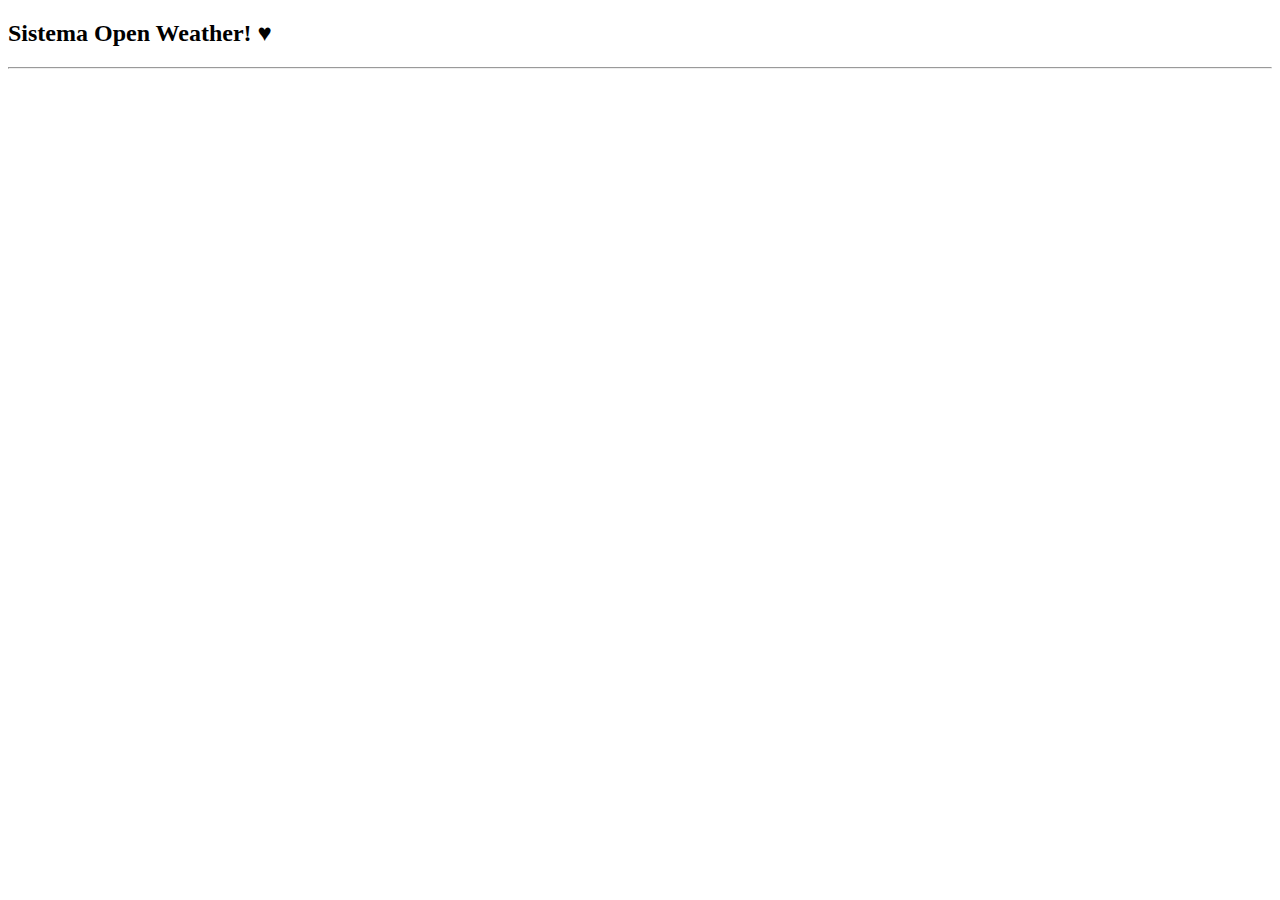
<file: src/main/resources/templates/index.html>
<!doctype html>
<html lang="en" xmlns:th="http://www.thymeleaf.org"	xmlns:sec="https://www.thymeleaf.org/thymeleaf-extras-springsecurity5">
<div th:replace="head :: head"></div>
<title>Open Weather Home </title>
<body> 
  <div th:replace="menu :: menu"></div>
  <!-- 
    CONTEUDO DA PAGINA 
  -->
  <main class="container">
    <div class="bg-light p-5 rounded">
      <h2>Sistema Open Weather! ♥</h2>
      
	<hr>
      
    </div>
  </main>
  <script type="text/javascript" th:src="@{/js/bootstrap.bundle.min.js}"></script>
</body>
</html>
</file>
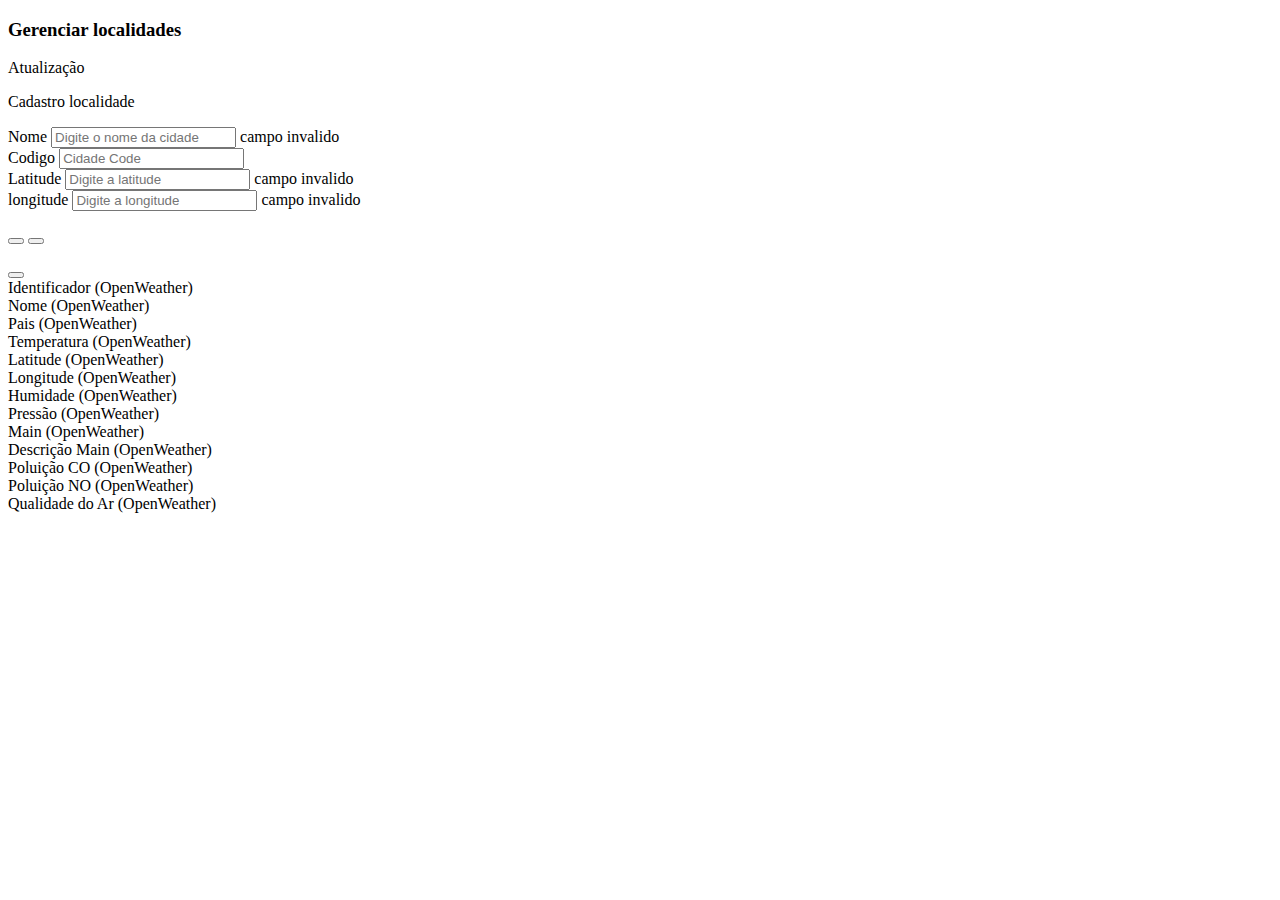
<file: src/main/resources/templates/Localidade/manterLocalidade.html>
<!doctype html>
<html lang="en" xmlns:th="http://www.thymeleaf.org">
<title>Localidade detalhes</title>

<head th:replace="head :: head"></head>

<body>
  <!-- 
    BARRA DE NAVEGACAO 
  -->
  <div th:replace="menu :: menu"></div>
  <!-- 
    CONTEUDO DA PAGINA 
  -->
  <main class="container">
    <div class="bg-light p-5 rounded">
      <h3>Gerenciar localidades</h3>      
            <div th:switch="${localidade.id>0}">
      	<p th:case="${true}">Atualização</p>
      	<p th:case="*">Cadastro localidade</p>
      </div>
      
      <!-- obj localidade -->
        <form th:object="${localidade}" action="/localidades/save" method="POST">
		<input type="hidden" th:field="${localidade.id}" th:if="${localidade.id}">
		
        <div class="mb-3">
          <label class="form-label" for="nome">Nome</label> 
         <input type="text" th:field="*{nome}" class="form-control" placeholder="Digite o nome da cidade" th:errorclass="inputError" autocomplete="off">
         <span class="error" th:if="${#fields.hasErrors('nome')}" th:errors="*{nome}">campo invalido</span>
        </div>
        
         <div class="mb-3" th:switch="${localidade.id>0}">
        	<div th:case="${true}">
	          <label class="form-label" for="codigo">Codigo</label> 
	         <input th:disabled="true" type="text" th:field="*{codigo}" class="form-control" placeholder="Cidade Code" th:errorclass="inputError" autocomplete="off">
        	</div>
        </div>
        
        
       <!-- <div class="mb-3">
          <label class="form-label" for="codigo">Codigo</label> 
         <input type="text" th:field="*{codigo}" class="form-control" placeholder="Cidade Code" th:errorclass="inputError" autocomplete="off">
         <span class="error" th:if="${#fields.hasErrors('codigo')}" th:errors="*{codigo}">campo invalido</span>
        </div>-->
        <div class="mb-3">
			<label class="form-label" for="latitude">Latitude</label> 
         <input type="text" th:field="*{latitude}" class="form-control" placeholder="Digite a latitude" th:errorclass="inputError" autocomplete="off">
         <span class="error" th:if="${#fields.hasErrors('latitude')}" th:errors="*{latitude}">campo invalido</span>
        </div>
          <div class="mb-3">
          <label class="form-label" for="longitude">longitude</label> 
         <input type="text" th:field="*{longitude}" class="form-control" placeholder="Digite a longitude" th:errorclass="inputError" autocomplete="off">
         <span class="error" th:if="${#fields.hasErrors('longitude')}" th:errors="*{longitude}">campo invalido</span>
        </div>
        
        </div>
        
       
        <div class:"flex">          
        <div class="mb-3">
          <p th:switch="${localidade.id>0}">   <!-- maior que zero att -->
            <button type="submit" th:case="${true}" class="btn btn-danger" th:text="Atualizar"></button>
            <!--  //= 0 criar -->
            <button type="submit" th:case="*" class="btn btn-primary" th:text="criar"></button>
          </p>
        </div>
      </form>
      </div>
      <form th:object="${localidade}" action="/localidades/getapi" method="GET">
		<!-- <input type="hidden" th:field="${localidade.id}" th:if="${localidade.id}">-->
		 <div th:switch="${localidade.id>0}">
		 <button th:case="${true}" type="search" class="btn btn-primary" th:formaction="@{/localidades/getapi/{id}(id=${localidade.id})}" th:text="GetAPi"></button>   <!-- passa id localidade p requisicao -->     
		 </div>
         <div th:if="${localidade.weather?.id != null}">
			<div>
	          	<label class="form-label" for="id">Identificador (OpenWeather)</label> 
	          	<span th:text="${localidade.weather?.id}?:'unknow' "></span>
	         </div>
	         <div>
	          	<label class="form-label" for="name">Nome (OpenWeather)</label> 
	          	<span th:text="${localidade.weather?.name}?:'unknow' "></span>
	         </div>
	         <div>
	          	<label class="form-label" for="country">Pais (OpenWeather)</label> 
	          	<span th:text="${localidade.weather?.sys?.country}?:'unknow' "></span>
	         </div>
	         
	        <div>
	          	<label class="form-label" for="temp">Temperatura (OpenWeather)</label> 
	          	<span th:text="${localidade.weather?.main?.temp}?:'unknow' "></span>
	        </div>
	        <div>
	          	<label class="form-label" for="lat">Latitude (OpenWeather)</label> 
	          	<span th:text="${localidade.weather?.coord?.lat}?:'unknow' "></span>
	        </div>
	        <div>
	          	<label class="form-label" for="lon">Longitude (OpenWeather)</label> 
	          	<span th:text="${localidade.weather?.coord?.lon}?:'unknow' "></span>
	        </div>
	        <div>
	          	<label class="form-label" for="humidity">Humidade (OpenWeather)</label> 
	          	<span th:text="${localidade.weather?.main?.humidity}?:'unknow' "></span>
	        </div>
	        <div>
	          	<label class="form-label" for="pressure">Pressão (OpenWeather)</label> 
	          	<span th:text="${localidade.weather?.main?.pressure}?:'unknow' "></span>
	        </div>
	         
	        <div>
		         <label class="form-label" for="Main">Main (OpenWeather)</label> 
		         <div th:each="weather : ${localidade.weather?.weather}" th:text="${weather.main}?:'unknow'">
		    	</div>
         	</div>
         
         	<div>
		         <label class="form-label" for="description">Descrição Main (OpenWeather)</label> 
		         <div th:each="weather : ${localidade.weather?.weather}" th:text="${weather.description}?:'unknow'">
		    	</div>
         	</div>
         	
	        <div>
		         <label class="form-label" for="co">Poluição CO (OpenWeather)</label> 
		         <div th:each="polution : ${localidade.polution?.list}" th:text="${polution.components?.co}?:'unknow'">
		         </div>
	        </div>
         
	        <div>
		         <label class="form-label" for="no">Poluição NO (OpenWeather)</label> 
		         <div th:each="polution : ${localidade.polution?.list}" th:text="${polution.components?.no}?:'unknow'">
		         </div>
	        </div>
         
            <div>
		         <label class="form-label" for="aqi">Qualidade do Ar  (OpenWeather)</label> 
		         <div th:each="polution : ${localidade.polution?.list}" th:text="${polution.main.aqi}?:'unknow'">
		         </div>
         	</div>
         </div>
      </form>
      
    </div>
  </main>
  <script type="text/javascript" th:src="@{/js/bootstrap.bundle.min.js}"></script>
</body>
</html>
</file>
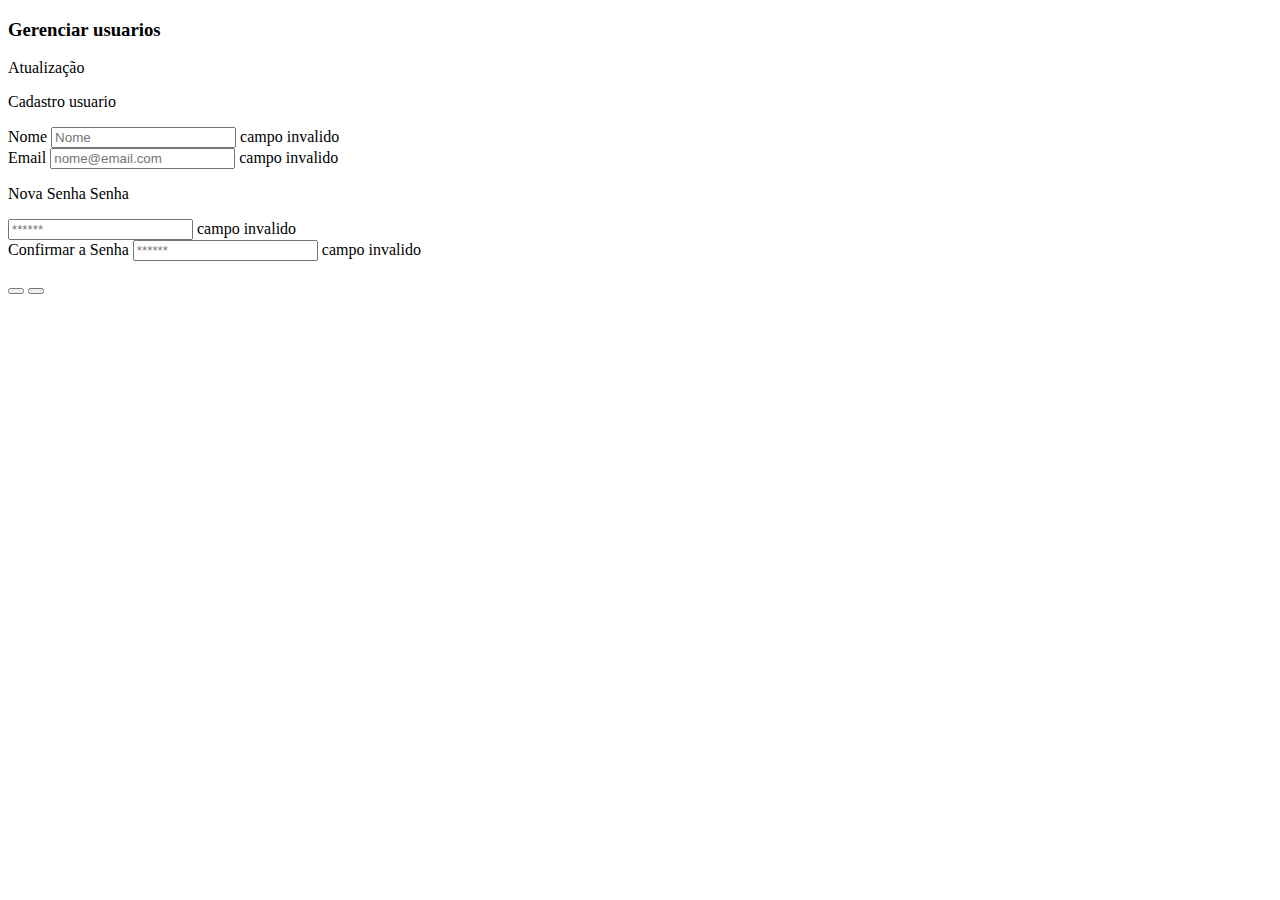
<file: src/main/resources/templates/usuario/manterUsuario.html>
<!doctype html>
<html lang="en" xmlns:th="http://www.thymeleaf.org">

<head th:replace="head :: head"></head>

<body>
  <!-- 
    BARRA DE NAVEGACAO 
  -->
  <div th:replace="menu :: menu"></div>
  <!-- 
    CONTEUDO DA PAGINA 
  -->
  <main class="container">
    <div class="bg-light p-5 rounded">
      <h3>Gerenciar usuarios</h3>      
            <div th:switch="${usuario.id>0}">
      	<p th:case="${true}">Atualização</p>
      	<p th:case="*">Cadastro usuario</p>
      </div>
      
       <form th:object="${usuario}" action="/usuarios/save" method="POST">
		<input type="hidden" th:field="${usuario.id}" th:if="${usuario.id}">
		
        <div class="mb-3">
          <label class="form-label" for="nome">Nome</label> 
         <input type="text" th:field="*{nome}" class="form-control" placeholder="Nome" th:errorclass="inputError" autocomplete="off">
         <span class="error" th:if="${#fields.hasErrors('nome')}" th:errors="*{nome}">campo invalido</span>
        </div>
        <div class="mb-3">
          <label class="form-label" for="email">Email</label> 
         <input type="text" th:field="*{email}" class="form-control" placeholder="nome@email.com" th:errorclass="inputError" autocomplete="off">
         <span class="error" th:if="${#fields.hasErrors('email')}" th:errors="*{email}">campo invalido</span>
        </div>
        <div class="mb-3">
        	<p th:switch="${usuario.id>0}">
        		<label th:case="${true}" class="form-label" for="nome">Nova Senha</label> 
          		<label th:case="*" class="form-label" for="nome">Senha</label> 
          </p>
         <input type="password" th:field="*{password}" class="form-control" placeholder="******" th:errorclass="inputError" autocomplete="off">
         <span class="error" th:if="${#fields.hasErrors('password')}" th:errors="*{password}">campo invalido</span>
        </div>
          <div class="mb-3">
          <label class="form-label" for="nome">Confirmar a Senha</label> 
         <input type="password" th:field="*{confirmPassword}" class="form-control" placeholder="******" th:errorclass="inputError" autocomplete="off">
         <span class="error" th:if="${#fields.hasErrors('confirmPassword')}" th:errors="*{confirmPassword}">campo invalido</span>
        </div>

        </div>
        
        
        
        <div class="mb-3">
          <p th:switch="${usuario.id>0}">
            <button type="submit" th:case="${true}" class="btn btn-danger" th:text="Atualizar"></button>
            <button type="submit" th:case="*" class="btn btn-primary" th:text="criar"></button>
          </p>
        </div>
      </form>
      
    </div>
  </main>
  <script type="text/javascript" th:src="@{/js/bootstrap.bundle.min.js}"></script>
</body>
</html>
</file>
